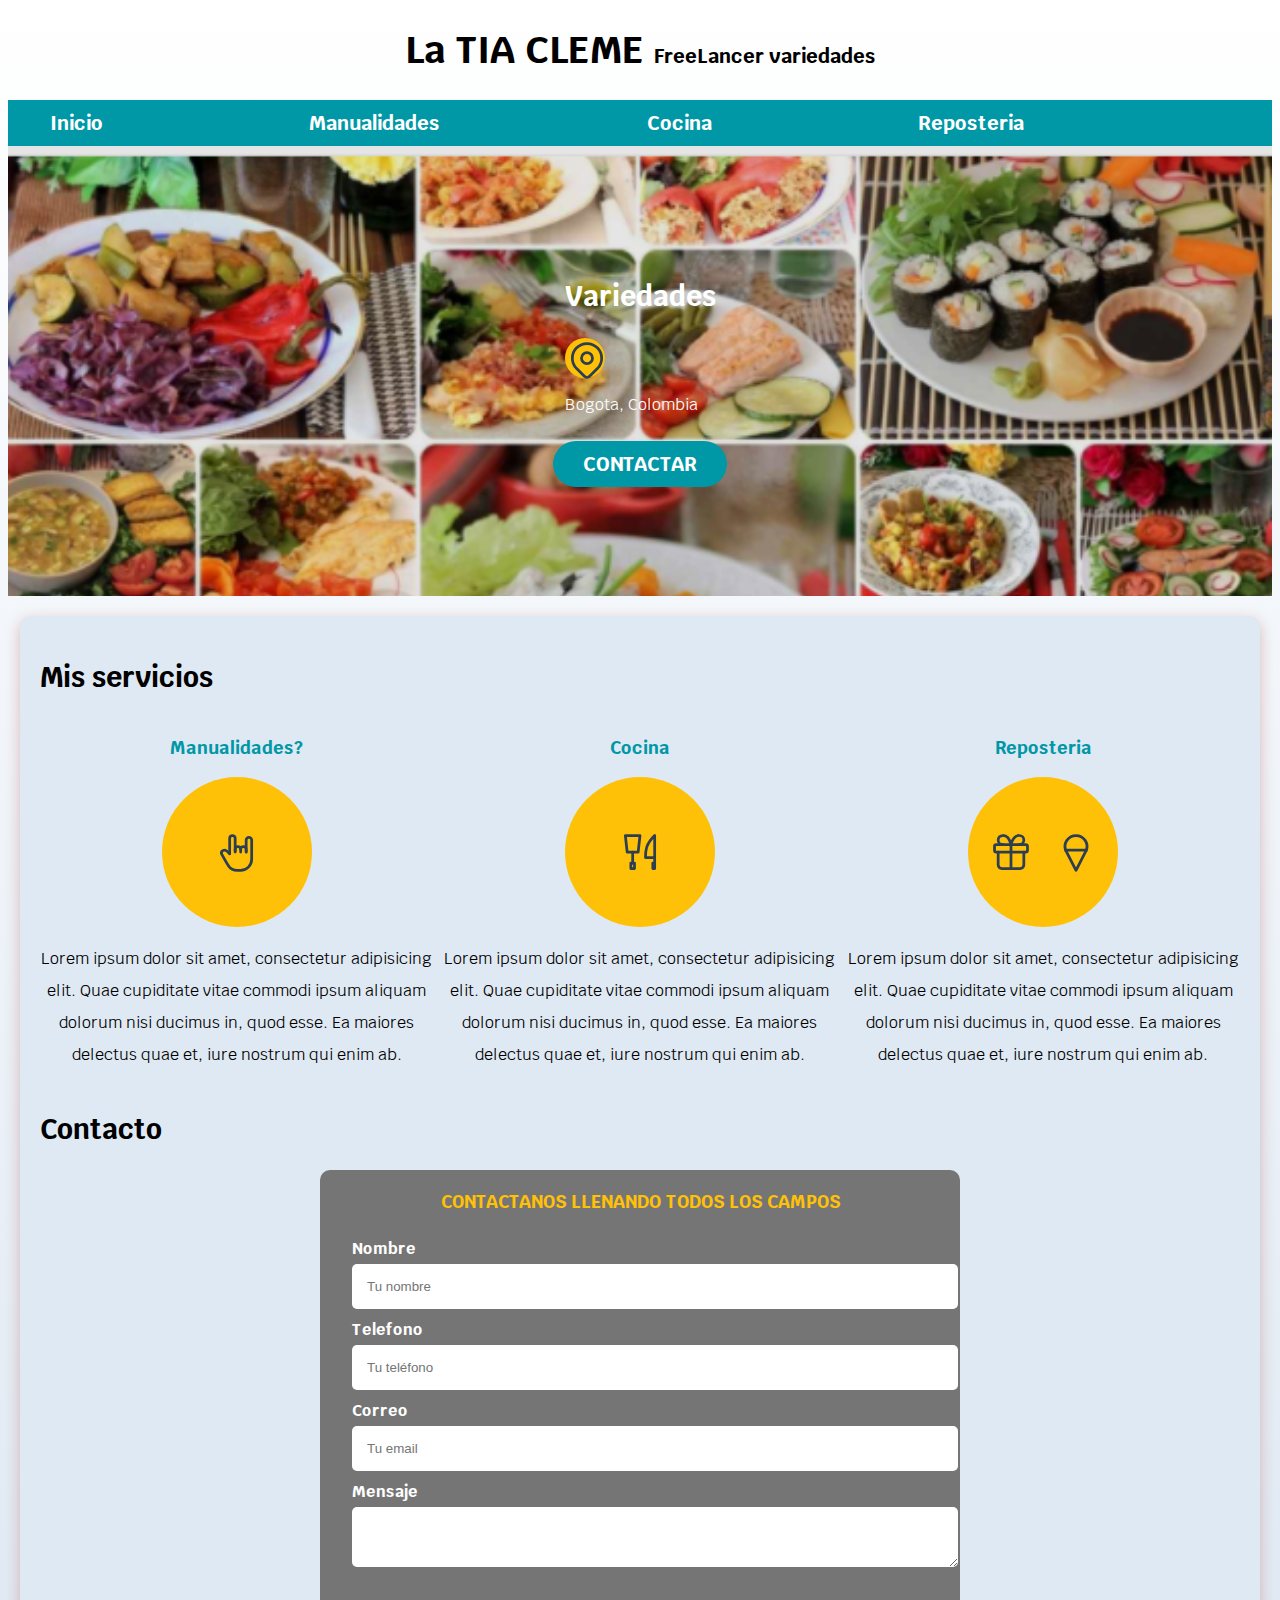
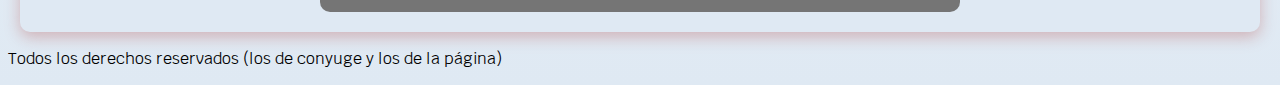
<file: index.html>
<!DOCTYPE html>
<html lang="en">
<head>
    <meta charset="UTF-8">
    <meta http-equiv="X-UA-Compatible" content="IE=edge">
    <meta name="viewport" content="width=device-width, initial-scale=1.0">
    <title>CHC Variedades</title> 
    <link rel="preload" href="css/normalize.css" as="style">
    <link href="https://fonts.googleapis.com/css2?family=Krub:wght@400;700&display=swap" rel="stylesheet">
    <link rel="preconnect" href="https://fonts.gstatic.com">
    <link rel="preload" href="css/styles.css" as="style">
    <link href="css\styles.css" rel="stylesheet">
</head>

<body>
    <header> 
      <h1 class="titulo" > La TIA CLEME <span>FreeLancer</span></span></h1>  
    </header>

    <div class="nav-bg">
        <nav class = "navegacion-principal contenedor">
            <a href="index.html">Inicio</a>
            <a href="manualidades.html">Manualidades</a>
            <a href="cocina.html">Cocina</a>
            <a href="reposteria.html">Reposteria <a/>
        </nav>
    </div>
    
    <section class="comida">
        <div class="contenido-comida">
            <h2 > Variedades</h2>

          
            <div class="icono1">
                <svg xmlns="http://www.w3.org/2000/svg" class="icon icon-tabler icon-tabler-map-pin" width="44" height="44" viewBox="0 0 24 24" stroke-width="1.5" stroke="#2c3e50" fill="none" stroke-linecap="round" stroke-linejoin="round">
                  <path stroke="none" d="M0 0h24v24H0z" fill="none"/>
                  <circle cx="12" cy="11" r="3" />
                  <path d="M17.657 16.657l-4.243 4.243a2 2 0 0 1 -2.827 0l-4.244 -4.243a8 8 0 1 1 11.314 0z" />
                </svg>
            </div>
            <div class = "ubicacion"> 
                <p> Bogota, Colombia</p>       
            </div>
            
            <a class="boton" href="#">contactar</a>
        </div>

    </section>

    <main class="contenedor sombra">     
        <h2>Mis servicios</h2>
        <div class="servicios">
            <section class="servicio">
                <h3>Manualidades?</h3>
                <div class="iconos">
                    <svg xmlns="http://www.w3.org/2000/svg" class="icon icon-tabler icon-tabler-hand-rock" width="44" height="44" viewBox="0 0 24 24" stroke-width="1.5" stroke="#2c3e50" fill="none" stroke-linecap="round" stroke-linejoin="round">
                        <path stroke="none" d="M0 0h24v24H0z" fill="none"/>
                        <path d="M11 11.5v-1a1.5 1.5 0 0 1 3 0v1.5" />
                        <path d="M17 12v-6.5a1.5 1.5 0 0 1 3 0v10.5a6 6 0 0 1 -6 6h-2h.208a6 6 0 0 1 -5.012 -2.7a69.74 69.74 0 0 1 -.196 -.3c-.312 -.479 -1.407 -2.388 -3.286 -5.728a1.5 1.5 0 0 1 .536 -2.022a1.867 1.867 0 0 1 2.28 .28l1.47 1.47" />
                        <path d="M14 10.5a1.5 1.5 0 0 1 3 0v1.5" />
                        <path d="M8 13v-8.5a1.5 1.5 0 0 1 3 0v7.5" />
                    </svg>
                </div>
                <p>Lorem ipsum dolor sit amet, consectetur adipisicing elit. Quae cupiditate vitae commodi ipsum aliquam dolorum nisi ducimus in, quod esse. Ea maiores delectus quae et, iure nostrum qui enim ab.</p>    
            </section>
            <section class="servicio">
                <h3>Cocina </h3>   
                <div class="iconos">   
                    <svg xmlns="http://www.w3.org/2000/svg" class="icon icon-tabler icon-tabler-tools-kitchen" width="44" height="44" viewBox="0 0 24 24" stroke-width="1.5" stroke="#2c3e50" fill="none" stroke-linecap="round" stroke-linejoin="round">
                        <path stroke="none" d="M0 0h24v24H0z" fill="none"/>
                        <path d="M4 3h8l-1 9h-6z" />
                        <path d="M7 18h2v3h-2z" />
                        <path d="M20 3v12h-5c-.023 -3.681 .184 -7.406 5 -12z" />
                        <path d="M20 15v6h-1v-3" />
                        <line x1="8" y1="12" x2="8" y2="18" />
                    </svg>
                </div> 
                <p>Lorem ipsum dolor sit amet, consectetur adipisicing elit. Quae cupiditate vitae commodi ipsum aliquam dolorum nisi ducimus in, quod esse. Ea maiores delectus quae et, iure nostrum qui enim ab.</p>
            </section>
            <section class="servicio">
                <h3>Reposteria </h3> 
                <div class="iconos">
                    <svg xmlns="http://www.w3.org/2000/svg" class="icon icon-tabler icon-tabler-gift" width="44" height="44" viewBox="0 0 24 24" stroke-width="1.5" stroke="#2c3e50" fill="none" stroke-linecap="round" stroke-linejoin="round">
                        <path stroke="none" d="M0 0h24v24H0z" fill="none"/>
                        <rect x="3" y="8" width="18" height="4" rx="1" />
                        <line x1="12" y1="8" x2="12" y2="21" />
                        <path d="M19 12v7a2 2 0 0 1 -2 2h-10a2 2 0 0 1 -2 -2v-7" />
                        <path d="M7.5 8a2.5 2.5 0 0 1 0 -5a4.8 8 0 0 1 4.5 5a4.8 8 0 0 1 4.5 -5a2.5 2.5 0 0 1 0 5" />
                    </svg>
                    <svg xmlns="http://www.w3.org/2000/svg" class="icon icon-tabler icon-tabler-ice-cream-2" width="44" height="44" viewBox="0 0 24 24" stroke-width="1.5" stroke="#2c3e50" fill="none" stroke-linecap="round" stroke-linejoin="round">
                        <path stroke="none" d="M0 0h24v24H0z" fill="none"/>
                        <path d="M17.657 11.004a6 6 0 1 0 -11.315 -.002" />
                        <path d="M6.342 11l5.658 11l5.657 -10.996z" />
                    </svg>
                </div>
                <p>Lorem ipsum dolor sit amet, consectetur adipisicing elit. Quae cupiditate vitae commodi ipsum aliquam dolorum nisi ducimus in, quod esse. Ea maiores delectus quae et, iure nostrum qui enim ab.</p>
            </section>
        </div>  <!--cierre de la class servicios-->

        <section>
            <h2> Contacto </h2>
            <form class="formulario"> 
                <fieldset>
                    <legend> Contactanos llenando todos los campos </legend>
                    <div class="contenedor-campos">
                        <div class="campo">
                            <label>Nombre</label> 
                            <input class="input-text" type="text" placeholder="Tu nombre">
                        </div>
                        <div class="campo">
                            <label>Telefono</label> 
                            <input class="input-text"  type="tel" placeholder="Tu teléfono">
                        </div>
                        <div class="campo">
                            <label>Correo</label> 
                            <input class="input-text" type="email" placeholder="Tu email">
                        </div>
                        <div class="campo">
                            <label>Mensaje</label> 
                            <textarea class="input-text"></textarea>
                        </div>
                    </div> <!--contenedor campos-->

                    <div class="alinear-derecha flex>
                        <input class="boton w-sm-100" type="submit" value="Enviar">
                    </div>  
                </fieldset>
            </form>
        </section>
    </main>
    <footer>
        <p>Todos los derechos reservados (los de conyuge y los de la página)</p>
    </footer>  
    
</body>
</html>
</file>
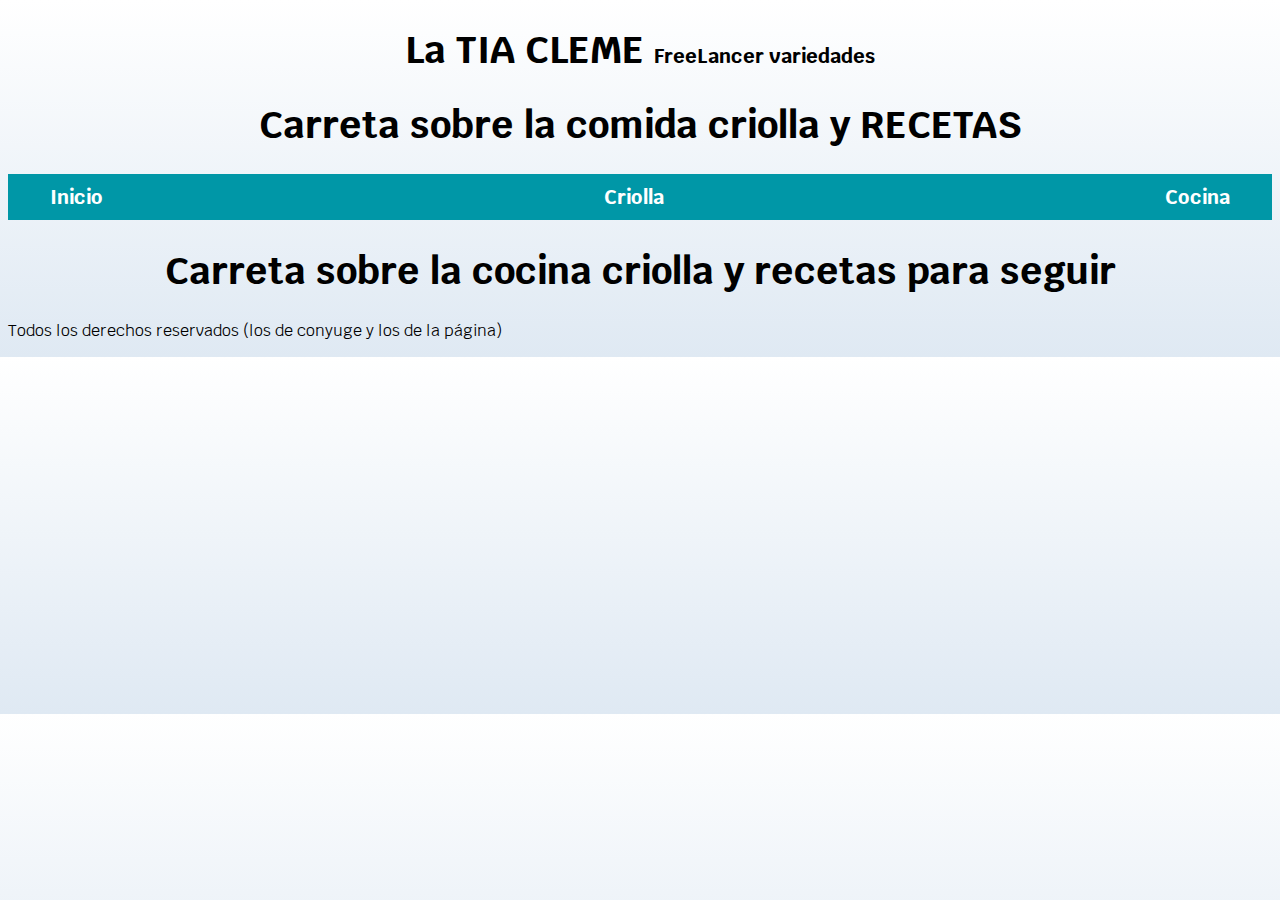
<file: criolla.html>
<!DOCTYPE html>
<html lang="en">
<head>
    <meta charset="UTF-8">
    <meta http-equiv="X-UA-Compatible" content="IE=edge">
    <meta name="viewport" content="width=device-width, initial-scale=1.0">
    <title>CHC Variedades</title> 
    <link rel="preload" href="css/normalize.css" as="style">
    <link href="https://fonts.googleapis.com/css2?family=Krub:wght@400;700&display=swap" rel="stylesheet">
    <link rel="preconnect" href="https://fonts.gstatic.com">
    <link rel="preload" href="css/styles.css" as="style">
    <link href="css\styles.css" rel="stylesheet">
</head>

<body>
    <header> 
      <h1 class="titulo" > La TIA CLEME <span>FreeLancer</span></span></h1>  
    </header>
    <h1> Carreta sobre la comida criolla y RECETAS </h1>
    <div class="nav-bg">
        <nav class = "navegacion-principal contenedor">
            <a href="index.html">Inicio</a>
            <a href="criolla.html">Criolla</a>
            <a href="cocina.html">Cocina</a>
        </nav>
    </div>

    <h1> Carreta sobre la cocina criolla y recetas para seguir</h1>



<!--
    <div class="nav-bg">
        <nav class = "navegacion-principal contenedor">
            <a href="#">Inicio</a>
            <a href="#">Criolla</a>
            <a href="#">Cocina</a>
            <a href="#">Peruana<a/>
            <a href="#">Mejicana</a>
        </nav>
        


 
    <section class="comida">
        <div class="contenido-comida">
            <h2 > Variedades</h2>

          
            <div class="icono1">
                <svg xmlns="http://www.w3.org/2000/svg" class="icon icon-tabler icon-tabler-map-pin" width="44" height="44" viewBox="0 0 24 24" stroke-width="1.5" stroke="#2c3e50" fill="none" stroke-linecap="round" stroke-linejoin="round">
                  <path stroke="none" d="M0 0h24v24H0z" fill="none"/>
                  <circle cx="12" cy="11" r="3" />
                  <path d="M17.657 16.657l-4.243 4.243a2 2 0 0 1 -2.827 0l-4.244 -4.243a8 8 0 1 1 11.314 0z" />
                </svg>
            </div>
            <div class = "ubicacion"> 
                <p> Bogota, Colombia</p>       
            </div>
            
            <a class="boton" href="#">contactar</a>
        </div>

    </section>

    <main class="contenedor sombra">     
        <h2>Mis servicios</h2>
        <div class="servicios">
            <section class="servicio">
                <h3>Manualidades?</h3>
                <div class="iconos">
                    <svg xmlns="http://www.w3.org/2000/svg" class="icon icon-tabler icon-tabler-hand-rock" width="44" height="44" viewBox="0 0 24 24" stroke-width="1.5" stroke="#2c3e50" fill="none" stroke-linecap="round" stroke-linejoin="round">
                        <path stroke="none" d="M0 0h24v24H0z" fill="none"/>
                        <path d="M11 11.5v-1a1.5 1.5 0 0 1 3 0v1.5" />
                        <path d="M17 12v-6.5a1.5 1.5 0 0 1 3 0v10.5a6 6 0 0 1 -6 6h-2h.208a6 6 0 0 1 -5.012 -2.7a69.74 69.74 0 0 1 -.196 -.3c-.312 -.479 -1.407 -2.388 -3.286 -5.728a1.5 1.5 0 0 1 .536 -2.022a1.867 1.867 0 0 1 2.28 .28l1.47 1.47" />
                        <path d="M14 10.5a1.5 1.5 0 0 1 3 0v1.5" />
                        <path d="M8 13v-8.5a1.5 1.5 0 0 1 3 0v7.5" />
                    </svg>
                </div>
                <p>Lorem ipsum dolor sit amet, consectetur adipisicing elit. Quae cupiditate vitae commodi ipsum aliquam dolorum nisi ducimus in, quod esse. Ea maiores delectus quae et, iure nostrum qui enim ab.</p>    
            </section>
            <section class="servicio">
                <h3>Cocina </h3>   
                <div class="iconos">   
                    <svg xmlns="http://www.w3.org/2000/svg" class="icon icon-tabler icon-tabler-tools-kitchen" width="44" height="44" viewBox="0 0 24 24" stroke-width="1.5" stroke="#2c3e50" fill="none" stroke-linecap="round" stroke-linejoin="round">
                        <path stroke="none" d="M0 0h24v24H0z" fill="none"/>
                        <path d="M4 3h8l-1 9h-6z" />
                        <path d="M7 18h2v3h-2z" />
                        <path d="M20 3v12h-5c-.023 -3.681 .184 -7.406 5 -12z" />
                        <path d="M20 15v6h-1v-3" />
                        <line x1="8" y1="12" x2="8" y2="18" />
                    </svg>
                </div> 
                <p>Lorem ipsum dolor sit amet, consectetur adipisicing elit. Quae cupiditate vitae commodi ipsum aliquam dolorum nisi ducimus in, quod esse. Ea maiores delectus quae et, iure nostrum qui enim ab.</p>
            </section>
            <section class="servicio">
                <h3>Reposteria </h3> 
                <div class="iconos">
                    <svg xmlns="http://www.w3.org/2000/svg" class="icon icon-tabler icon-tabler-gift" width="44" height="44" viewBox="0 0 24 24" stroke-width="1.5" stroke="#2c3e50" fill="none" stroke-linecap="round" stroke-linejoin="round">
                        <path stroke="none" d="M0 0h24v24H0z" fill="none"/>
                        <rect x="3" y="8" width="18" height="4" rx="1" />
                        <line x1="12" y1="8" x2="12" y2="21" />
                        <path d="M19 12v7a2 2 0 0 1 -2 2h-10a2 2 0 0 1 -2 -2v-7" />
                        <path d="M7.5 8a2.5 2.5 0 0 1 0 -5a4.8 8 0 0 1 4.5 5a4.8 8 0 0 1 4.5 -5a2.5 2.5 0 0 1 0 5" />
                    </svg>
                    <svg xmlns="http://www.w3.org/2000/svg" class="icon icon-tabler icon-tabler-ice-cream-2" width="44" height="44" viewBox="0 0 24 24" stroke-width="1.5" stroke="#2c3e50" fill="none" stroke-linecap="round" stroke-linejoin="round">
                        <path stroke="none" d="M0 0h24v24H0z" fill="none"/>
                        <path d="M17.657 11.004a6 6 0 1 0 -11.315 -.002" />
                        <path d="M6.342 11l5.658 11l5.657 -10.996z" />
                    </svg>
                </div>
                <p>Lorem ipsum dolor sit amet, consectetur adipisicing elit. Quae cupiditate vitae commodi ipsum aliquam dolorum nisi ducimus in, quod esse. Ea maiores delectus quae et, iure nostrum qui enim ab.</p>
            </section>
        </div>  ----cierre de la class servicios----

        <section>
            <h2> Contacto </h2>
            <form class="formulario"> 
                <fieldset>
                    <legend> Contactanos llenando todos los campos </legend>
                    <div class="contenedor-campos">
                        <div class="campo">
                            <label>Nombre</label> 
                            <input class="input-text" type="text" placeholder="Tu nombre">
                        </div>
                        <div class="campo">
                            <label>Telefono</label> 
                            <input class="input-text"  type="tel" placeholder="Tu teléfono">
                        </div>
                        <div class="campo">
                            <label>Correo</label> 
                            <input class="input-text" type="email" placeholder="Tu email">
                        </div>
                        <div class="campo">
                            <label>Mensaje</label> 
                            <textarea class="input-text"></textarea>
                        </div>
                    </div> ----contenedor campos-----

                    <div class="alinear-derecha flex>
                        <input class="boton w-sm-100" type="submit" value="Enviar">
                    </div>  
                </fieldset>
            </form>
        </section>
    </main>
-->

    <footer>
        <p>Todos los derechos reservados (los de conyuge y los de la página)</p>
    </footer>

    
</body>
</html>
</file>
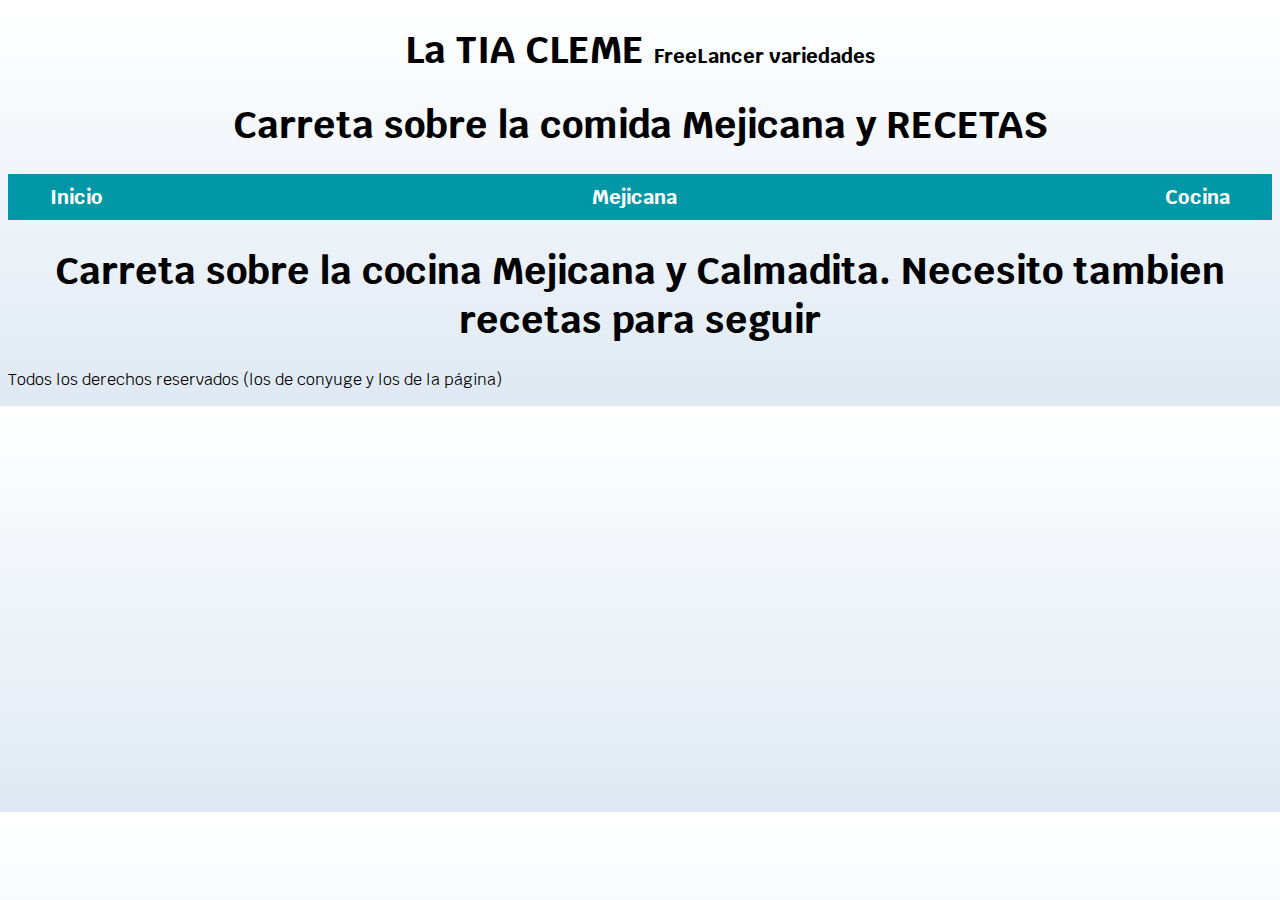
<file: mejicana.html>
<!DOCTYPE html>
<html lang="en">
<head>
    <meta charset="UTF-8">
    <meta http-equiv="X-UA-Compatible" content="IE=edge">
    <meta name="viewport" content="width=device-width, initial-scale=1.0">
    <title>CHC Variedades</title> 
    <link rel="preload" href="css/normalize.css" as="style">
    <link href="https://fonts.googleapis.com/css2?family=Krub:wght@400;700&display=swap" rel="stylesheet">
    <link rel="preconnect" href="https://fonts.gstatic.com">
    <link rel="preload" href="css/styles.css" as="style">
    <link href="css\styles.css" rel="stylesheet">
</head>

<body>
    <header> 
      <h1 class="titulo" > La TIA CLEME <span>FreeLancer</span></span></h1>  
    </header>
    <h1> Carreta sobre la comida Mejicana y RECETAS </h1>
    <div class="nav-bg">
        <nav class = "navegacion-principal contenedor">
            <a href="index.html">Inicio</a>
            <a href="mejicana.html">Mejicana</a>
            <a href="cocina.html">Cocina</a>
        </nav>
    </div>

    <h1> Carreta sobre la cocina Mejicana y Calmadita. Necesito tambien recetas para seguir</h1>

<!--
    <div class="nav-bg">
        <nav class = "navegacion-principal contenedor">
            <a href="#">Inicio</a>
            <a href="#">Criolla</a>
            <a href="#">Cocina</a>
            <a href="#">Peruana<a/>
            <a href="#">Mejicana</a>
        </nav>
        


 
    <section class="comida">
        <div class="contenido-comida">
            <h2 > Variedades</h2>

          
            <div class="icono1">
                <svg xmlns="http://www.w3.org/2000/svg" class="icon icon-tabler icon-tabler-map-pin" width="44" height="44" viewBox="0 0 24 24" stroke-width="1.5" stroke="#2c3e50" fill="none" stroke-linecap="round" stroke-linejoin="round">
                  <path stroke="none" d="M0 0h24v24H0z" fill="none"/>
                  <circle cx="12" cy="11" r="3" />
                  <path d="M17.657 16.657l-4.243 4.243a2 2 0 0 1 -2.827 0l-4.244 -4.243a8 8 0 1 1 11.314 0z" />
                </svg>
            </div>
            <div class = "ubicacion"> 
                <p> Bogota, Colombia</p>       
            </div>
            
            <a class="boton" href="#">contactar</a>
        </div>

    </section>

    <main class="contenedor sombra">     
        <h2>Mis servicios</h2>
        <div class="servicios">
            <section class="servicio">
                <h3>Manualidades?</h3>
                <div class="iconos">
                    <svg xmlns="http://www.w3.org/2000/svg" class="icon icon-tabler icon-tabler-hand-rock" width="44" height="44" viewBox="0 0 24 24" stroke-width="1.5" stroke="#2c3e50" fill="none" stroke-linecap="round" stroke-linejoin="round">
                        <path stroke="none" d="M0 0h24v24H0z" fill="none"/>
                        <path d="M11 11.5v-1a1.5 1.5 0 0 1 3 0v1.5" />
                        <path d="M17 12v-6.5a1.5 1.5 0 0 1 3 0v10.5a6 6 0 0 1 -6 6h-2h.208a6 6 0 0 1 -5.012 -2.7a69.74 69.74 0 0 1 -.196 -.3c-.312 -.479 -1.407 -2.388 -3.286 -5.728a1.5 1.5 0 0 1 .536 -2.022a1.867 1.867 0 0 1 2.28 .28l1.47 1.47" />
                        <path d="M14 10.5a1.5 1.5 0 0 1 3 0v1.5" />
                        <path d="M8 13v-8.5a1.5 1.5 0 0 1 3 0v7.5" />
                    </svg>
                </div>
                <p>Lorem ipsum dolor sit amet, consectetur adipisicing elit. Quae cupiditate vitae commodi ipsum aliquam dolorum nisi ducimus in, quod esse. Ea maiores delectus quae et, iure nostrum qui enim ab.</p>    
            </section>
            <section class="servicio">
                <h3>Cocina </h3>   
                <div class="iconos">   
                    <svg xmlns="http://www.w3.org/2000/svg" class="icon icon-tabler icon-tabler-tools-kitchen" width="44" height="44" viewBox="0 0 24 24" stroke-width="1.5" stroke="#2c3e50" fill="none" stroke-linecap="round" stroke-linejoin="round">
                        <path stroke="none" d="M0 0h24v24H0z" fill="none"/>
                        <path d="M4 3h8l-1 9h-6z" />
                        <path d="M7 18h2v3h-2z" />
                        <path d="M20 3v12h-5c-.023 -3.681 .184 -7.406 5 -12z" />
                        <path d="M20 15v6h-1v-3" />
                        <line x1="8" y1="12" x2="8" y2="18" />
                    </svg>
                </div> 
                <p>Lorem ipsum dolor sit amet, consectetur adipisicing elit. Quae cupiditate vitae commodi ipsum aliquam dolorum nisi ducimus in, quod esse. Ea maiores delectus quae et, iure nostrum qui enim ab.</p>
            </section>
            <section class="servicio">
                <h3>Reposteria </h3> 
                <div class="iconos">
                    <svg xmlns="http://www.w3.org/2000/svg" class="icon icon-tabler icon-tabler-gift" width="44" height="44" viewBox="0 0 24 24" stroke-width="1.5" stroke="#2c3e50" fill="none" stroke-linecap="round" stroke-linejoin="round">
                        <path stroke="none" d="M0 0h24v24H0z" fill="none"/>
                        <rect x="3" y="8" width="18" height="4" rx="1" />
                        <line x1="12" y1="8" x2="12" y2="21" />
                        <path d="M19 12v7a2 2 0 0 1 -2 2h-10a2 2 0 0 1 -2 -2v-7" />
                        <path d="M7.5 8a2.5 2.5 0 0 1 0 -5a4.8 8 0 0 1 4.5 5a4.8 8 0 0 1 4.5 -5a2.5 2.5 0 0 1 0 5" />
                    </svg>
                    <svg xmlns="http://www.w3.org/2000/svg" class="icon icon-tabler icon-tabler-ice-cream-2" width="44" height="44" viewBox="0 0 24 24" stroke-width="1.5" stroke="#2c3e50" fill="none" stroke-linecap="round" stroke-linejoin="round">
                        <path stroke="none" d="M0 0h24v24H0z" fill="none"/>
                        <path d="M17.657 11.004a6 6 0 1 0 -11.315 -.002" />
                        <path d="M6.342 11l5.658 11l5.657 -10.996z" />
                    </svg>
                </div>
                <p>Lorem ipsum dolor sit amet, consectetur adipisicing elit. Quae cupiditate vitae commodi ipsum aliquam dolorum nisi ducimus in, quod esse. Ea maiores delectus quae et, iure nostrum qui enim ab.</p>
            </section>
        </div>  ----cierre de la class servicios----

        <section>
            <h2> Contacto </h2>
            <form class="formulario"> 
                <fieldset>
                    <legend> Contactanos llenando todos los campos </legend>
                    <div class="contenedor-campos">
                        <div class="campo">
                            <label>Nombre</label> 
                            <input class="input-text" type="text" placeholder="Tu nombre">
                        </div>
                        <div class="campo">
                            <label>Telefono</label> 
                            <input class="input-text"  type="tel" placeholder="Tu teléfono">
                        </div>
                        <div class="campo">
                            <label>Correo</label> 
                            <input class="input-text" type="email" placeholder="Tu email">
                        </div>
                        <div class="campo">
                            <label>Mensaje</label> 
                            <textarea class="input-text"></textarea>
                        </div>
                    </div> ----contenedor campos-----

                    <div class="alinear-derecha flex>
                        <input class="boton w-sm-100" type="submit" value="Enviar">
                    </div>  
                </fieldset>
            </form>
        </section>
    </main>
-->

    <footer>
        <p>Todos los derechos reservados (los de conyuge y los de la página)</p>
    </footer>

    
</body>
</html>
</file>
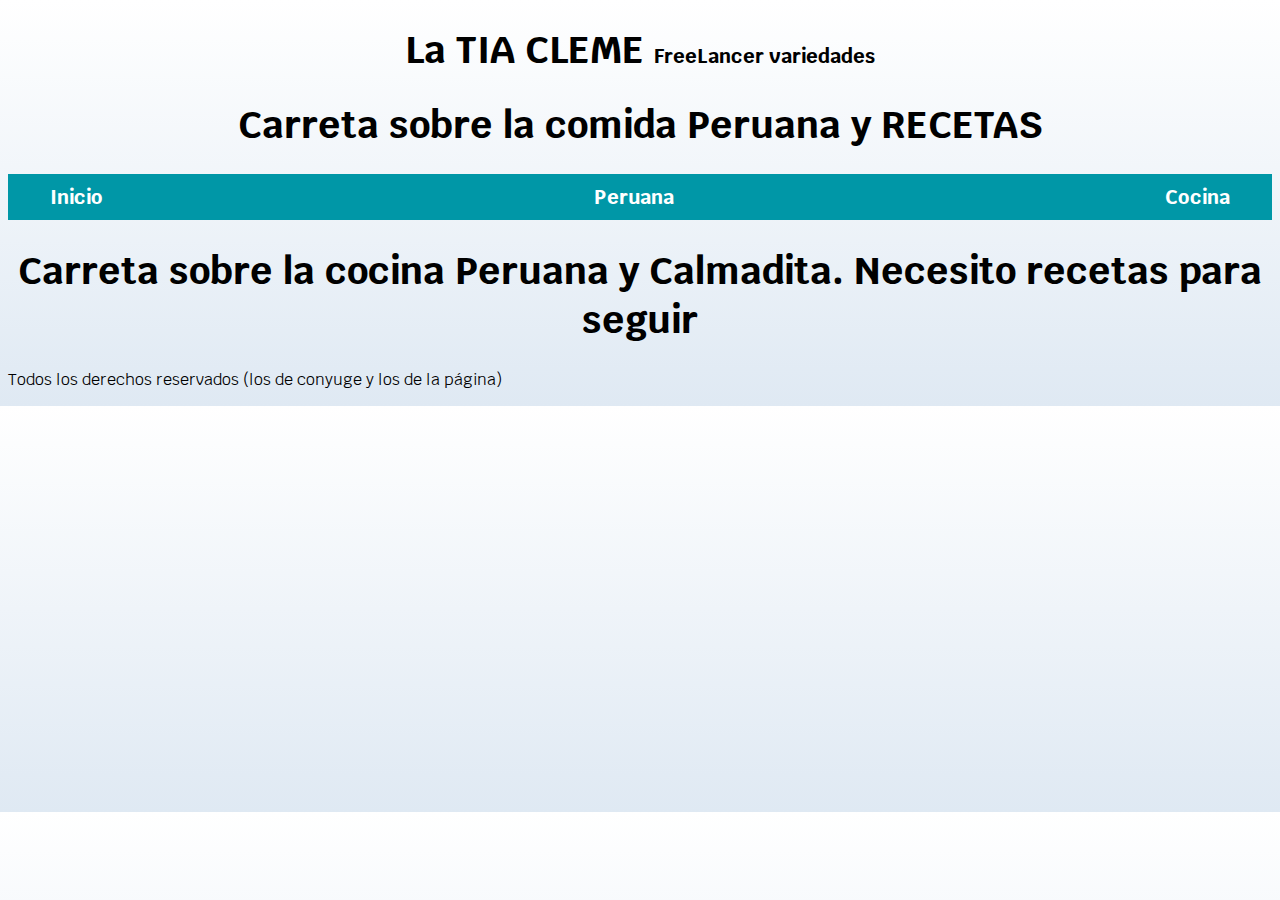
<file: peruana.html>
<!DOCTYPE html>
<html lang="en">
<head>
    <meta charset="UTF-8">
    <meta http-equiv="X-UA-Compatible" content="IE=edge">
    <meta name="viewport" content="width=device-width, initial-scale=1.0">
    <title>CHC Variedades</title> 
    <link rel="preload" href="css/normalize.css" as="style">
    <link href="https://fonts.googleapis.com/css2?family=Krub:wght@400;700&display=swap" rel="stylesheet">
    <link rel="preconnect" href="https://fonts.gstatic.com">
    <link rel="preload" href="css/styles.css" as="style">
    <link href="css\styles.css" rel="stylesheet">
</head>

<body>
    <header> 
      <h1 class="titulo" > La TIA CLEME <span>FreeLancer</span></span></h1>  
    </header>
    <h1> Carreta sobre la comida Peruana y RECETAS </h1>
    <div class="nav-bg">
        <nav class = "navegacion-principal contenedor">
            <a href="index.html">Inicio</a>
            <a href="peruana.html">Peruana</a>
            <a href="cocina.html">Cocina</a>
        </nav>
    </div>

    <h1> Carreta sobre la cocina Peruana y Calmadita. Necesito recetas para seguir</h1>
<!--
    <div class="nav-bg">
        <nav class = "navegacion-principal contenedor">
            <a href="#">Inicio</a>
            <a href="#">Criolla</a>
            <a href="#">Cocina</a>
            
            <a href="#">Peruana<a/>
            <a href="#">Mejicana</a>
        </nav>
        


 
    <section class="comida">
        <div class="contenido-comida">
            <h2 > Variedades</h2>

          
            <div class="icono1">
                <svg xmlns="http://www.w3.org/2000/svg" class="icon icon-tabler icon-tabler-map-pin" width="44" height="44" viewBox="0 0 24 24" stroke-width="1.5" stroke="#2c3e50" fill="none" stroke-linecap="round" stroke-linejoin="round">
                  <path stroke="none" d="M0 0h24v24H0z" fill="none"/>
                  <circle cx="12" cy="11" r="3" />
                  <path d="M17.657 16.657l-4.243 4.243a2 2 0 0 1 -2.827 0l-4.244 -4.243a8 8 0 1 1 11.314 0z" />
                </svg>
            </div>
            <div class = "ubicacion"> 
                <p> Bogota, Colombia</p>       
            </div>
            
            <a class="boton" href="#">contactar</a>
        </div>

    </section>

    <main class="contenedor sombra">     
        <h2>Mis servicios</h2>
        <div class="servicios">
            <section class="servicio">
                <h3>Manualidades?</h3>
                <div class="iconos">
                    <svg xmlns="http://www.w3.org/2000/svg" class="icon icon-tabler icon-tabler-hand-rock" width="44" height="44" viewBox="0 0 24 24" stroke-width="1.5" stroke="#2c3e50" fill="none" stroke-linecap="round" stroke-linejoin="round">
                        <path stroke="none" d="M0 0h24v24H0z" fill="none"/>
                        <path d="M11 11.5v-1a1.5 1.5 0 0 1 3 0v1.5" />
                        <path d="M17 12v-6.5a1.5 1.5 0 0 1 3 0v10.5a6 6 0 0 1 -6 6h-2h.208a6 6 0 0 1 -5.012 -2.7a69.74 69.74 0 0 1 -.196 -.3c-.312 -.479 -1.407 -2.388 -3.286 -5.728a1.5 1.5 0 0 1 .536 -2.022a1.867 1.867 0 0 1 2.28 .28l1.47 1.47" />
                        <path d="M14 10.5a1.5 1.5 0 0 1 3 0v1.5" />
                        <path d="M8 13v-8.5a1.5 1.5 0 0 1 3 0v7.5" />
                    </svg>
                </div>
                <p>Lorem ipsum dolor sit amet, consectetur adipisicing elit. Quae cupiditate vitae commodi ipsum aliquam dolorum nisi ducimus in, quod esse. Ea maiores delectus quae et, iure nostrum qui enim ab.</p>    
            </section>
            <section class="servicio">
                <h3>Cocina </h3>   
                <div class="iconos">   
                    <svg xmlns="http://www.w3.org/2000/svg" class="icon icon-tabler icon-tabler-tools-kitchen" width="44" height="44" viewBox="0 0 24 24" stroke-width="1.5" stroke="#2c3e50" fill="none" stroke-linecap="round" stroke-linejoin="round">
                        <path stroke="none" d="M0 0h24v24H0z" fill="none"/>
                        <path d="M4 3h8l-1 9h-6z" />
                        <path d="M7 18h2v3h-2z" />
                        <path d="M20 3v12h-5c-.023 -3.681 .184 -7.406 5 -12z" />
                        <path d="M20 15v6h-1v-3" />
                        <line x1="8" y1="12" x2="8" y2="18" />
                    </svg>
                </div> 
                <p>Lorem ipsum dolor sit amet, consectetur adipisicing elit. Quae cupiditate vitae commodi ipsum aliquam dolorum nisi ducimus in, quod esse. Ea maiores delectus quae et, iure nostrum qui enim ab.</p>
            </section>
            <section class="servicio">
                <h3>Reposteria </h3> 
                <div class="iconos">
                    <svg xmlns="http://www.w3.org/2000/svg" class="icon icon-tabler icon-tabler-gift" width="44" height="44" viewBox="0 0 24 24" stroke-width="1.5" stroke="#2c3e50" fill="none" stroke-linecap="round" stroke-linejoin="round">
                        <path stroke="none" d="M0 0h24v24H0z" fill="none"/>
                        <rect x="3" y="8" width="18" height="4" rx="1" />
                        <line x1="12" y1="8" x2="12" y2="21" />
                        <path d="M19 12v7a2 2 0 0 1 -2 2h-10a2 2 0 0 1 -2 -2v-7" />
                        <path d="M7.5 8a2.5 2.5 0 0 1 0 -5a4.8 8 0 0 1 4.5 5a4.8 8 0 0 1 4.5 -5a2.5 2.5 0 0 1 0 5" />
                    </svg>
                    <svg xmlns="http://www.w3.org/2000/svg" class="icon icon-tabler icon-tabler-ice-cream-2" width="44" height="44" viewBox="0 0 24 24" stroke-width="1.5" stroke="#2c3e50" fill="none" stroke-linecap="round" stroke-linejoin="round">
                        <path stroke="none" d="M0 0h24v24H0z" fill="none"/>
                        <path d="M17.657 11.004a6 6 0 1 0 -11.315 -.002" />
                        <path d="M6.342 11l5.658 11l5.657 -10.996z" />
                    </svg>
                </div>
                <p>Lorem ipsum dolor sit amet, consectetur adipisicing elit. Quae cupiditate vitae commodi ipsum aliquam dolorum nisi ducimus in, quod esse. Ea maiores delectus quae et, iure nostrum qui enim ab.</p>
            </section>
        </div>  ----cierre de la class servicios----

        <section>
            <h2> Contacto </h2>
            <form class="formulario"> 
                <fieldset>
                    <legend> Contactanos llenando todos los campos </legend>
                    <div class="contenedor-campos">
                        <div class="campo">
                            <label>Nombre</label> 
                            <input class="input-text" type="text" placeholder="Tu nombre">
                        </div>
                        <div class="campo">
                            <label>Telefono</label> 
                            <input class="input-text"  type="tel" placeholder="Tu teléfono">
                        </div>
                        <div class="campo">
                            <label>Correo</label> 
                            <input class="input-text" type="email" placeholder="Tu email">
                        </div>
                        <div class="campo">
                            <label>Mensaje</label> 
                            <textarea class="input-text"></textarea>
                        </div>
                    </div> ----contenedor campos-----

                    <div class="alinear-derecha flex>
                        <input class="boton w-sm-100" type="submit" value="Enviar">
                    </div>  
                </fieldset>
            </form>
        </section>
    </main>
-->

    <footer>
        <p>Todos los derechos reservados (los de conyuge y los de la página)</p>
    </footer>

    
</body>
</html>
</file>
<file: css/styles.css>
:root {
    --blanco: #FFFFFF;
    --oscuro: #212121;
    --primario: #ffc107;
    --secundario: #0097A7;
    --gris: #757575;
    --grisClaro: #DFE9F3;
} 

/* Globales */
html {
    font-size: 62.5%;
    box-sizing: border-box;
    scroll-snap-type: y mandatory;
}

*, *:before, *after {
    box-sizing: inherit;
}

body {
    font-size: 16px; /* 1 rem = 10px */
    font-family: 'Krub', sans-serif; 
    background-color: cornflowerblue;
    background-image: linear-gradient(to top, var(--grisClaro) 0%, var(--blanco) 100%);
}

/* el contenedor contiene la descripcion de
   de mis servicios y el 40rem es el tammaño de la caja  */
.contenedor {
    max-width: 120rem;
    margin: 0 auto;
}

.boton {
    background-color: var(--secundario);
    color: var(--blanco);
    padding: 1rem 3rem 1rem 3rem;
    margin-top: 1rem;
    font-size: 20px;
    text-decoration: none;
    text-transform: uppercase;
    font-weight: bold;
    border-radius: 5rem;
    width: 90%;
    text-align: center;
    border: none;
}

@media (min-width:768px) {
    .boton {
        width: auto
    }
}

.boton:hover {
    cursor: pointer;
}


.sombra {
    box-shadow:.0px 5px 15px 0px rgba(190, 118, 118, 0.48);
    background-color: var(--grisClaro);
    padding: 2rem;
    border-radius: 1rem;
}
 /*  Tipografia */

h1 {
    font-size: 3.8rem;
}

h2 {
    font-size: 2.8rem;
}

h3 {
    font-size: 1.8rem;
}

h1, h1, h3 {
    text-align: center;
}
 
/* Titulos */

.titulo :after {
    content: " variedades";
}

.titulo span {
    font-size: 2rem;
}

/* utilidades */
.w-sm-100 {
    width: 100%;
}

@media (min-width: 768px) {
    .w-sm-100 {
        width: auto;
    }
}

.flex {
    display: flex;
}

.alinear-derecha {
    justify-content: flex-end ;
}
/* Navegación principal */

.nav-bg {
    background-color: var(--secundario);
}

.navegacion-principal {
    display: flex;
    flex-direction: column;
    justify-content: space-between;    
}

@media (min-width: 768px) {
    .navegacion-principal {
        flex-direction: row;   
    }
}

.navegacion-principal a {
    display: block;
    color: var(--blanco);
    text-decoration: none;
    font-size: 2rem;
    font-weight: 700;
    padding: 1rem;
}

.navegacion-principal a:hover {
    color: var(--primario);
    color: var(--oscuro);
}

    /* comida */
.comida {
    background-image: url(../img/comidas.png);
    background-repeat: no-repeat;
    background-size: cover;
    height: 450px ;
    position: relative;
    margin-bottom: 2rem;
}    

.contenido-comida {
    position: absolute;
    background-color: rgb(0,0,0,.4); /*anterior */
    background-color: rgb(0 0 0 /10%);
    width: 100%;
    height: 100%;

    display: flex;
    flex-direction: column;
    align-items: center;
    justify-content: center;

}

.contenido-comida h2,
.contenido-comida p
{
  color: var(--blanco);
}

contenido-comida .ubicacion {
    display: flex;
    align-items: flex-end;
}


   .contenido-comida .icono1 {
    height: 4rem;       
    width:  4rem;            
    border-radius: 50%; 

    height: 4rem;
    width: 4rem;
    background-color: var(--primario) ;
    justify-content: space-evenly;
    align-items: center;   
} 

/* scroll snap */
.servicios,
.navegacion-principal,
.formulario {
    scroll-snap-align: center;
    scroll-snap-stop: always;
}


/* Servicios */
@media (min-width: 768px) {
    .servicios {
        display: grid;
      /*  grid-template-columns: 320px 320px;
        grid-template-rows: 300px 800px;      
        grid-template-columns: 33.3% 33.3% 33.3%;*/
        grid-template-columns: 1fr 1fr 1fr;
        column-gap: 1rem;
    }
}

.servicio {
    display: flex;
    flex-direction: column;
    align-items: center;
}

.servicio  h3 {
    color: var(--secundario);
  /*  font-weight: normal;
*/
}

.servicio p{
    line-height: 2 ;
    text-align: center;
}


.servicio .iconos {
    height: 15rem;       /* con estas */
    width: 15rem;        /* tres instrucciones */
    border-radius: 50%;  /* construyo un circulo */
    background-color: var(--primario) ;
    display: flex; 
    justify-content: space-evenly;
    align-items: center;

}

/** Contacto **/

/*
.hache {
    text-align: center;
    text-transform: uppercase;
}
*/
.formulario {
    background-color: var(--gris);
    width: min(60rem,100%); /*utilizar el valor mas pequeño */
    margin:  0 auto;
    padding: 2rem;
    border-radius: 1rem;
}

.formulario fieldset {
    border: none;
    margin: 0 auto; 
}

.formulario legend {
    text-align: center; 
    font-size: 1.8rem;
    text-transform: uppercase;
    font-weight: 700;
    margin-bottom: 2rem;
    color: var(--primario);
}

/*
.contenedor-campos {
}
*/
.campo {
    margin-bottom: 1rem;
}

.campo label {
    color: var(--blanco);
    font-weight: bold;
    margin-bottom: .5rem;
    display: block;   
}

.input-text  {
    width: 100%;
    border: none;
    padding: 1.5rem;
    border-radius: .5rem;
}

.enviar .boton  {
    width: 100%;
}
</file>
